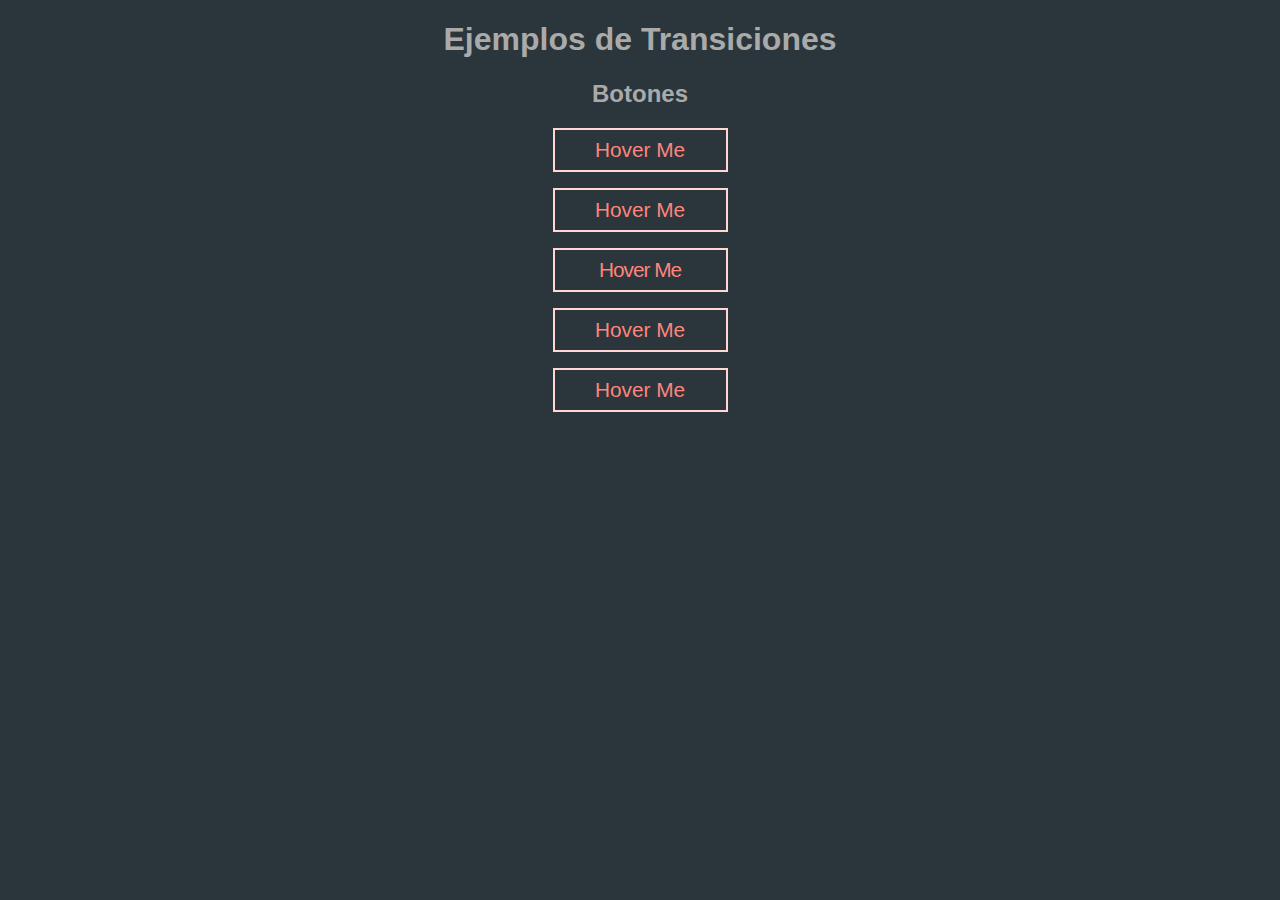
<file: botones/index.html>
<!DOCTYPE html>
<html lang="es">
  <head>
    <meta charset="UTF-8" />
    <meta name="viewport" content="width=device-width, initial-scale=1.0" />
    <title>Botones</title>
    <link rel="stylesheet" href="style.css" />
  </head>
  <body>
    <h1 class="title">Ejemplos de Transiciones</h1>
    <h2 class="title">Botones</h2>
    <div class="buttons">
      <button class="button button-fill">Hover Me</button>
      <button class="button button-cross">Hover Me</button>
      <button class="button button-grow">Hover Me</button>

      <button data-content="Hover me" class="button button-scale-text">
        Hover Me
      </button>
      <button class="button button-shiny">Hover Me</button>
    </div>
  </body>
</html>
</file>
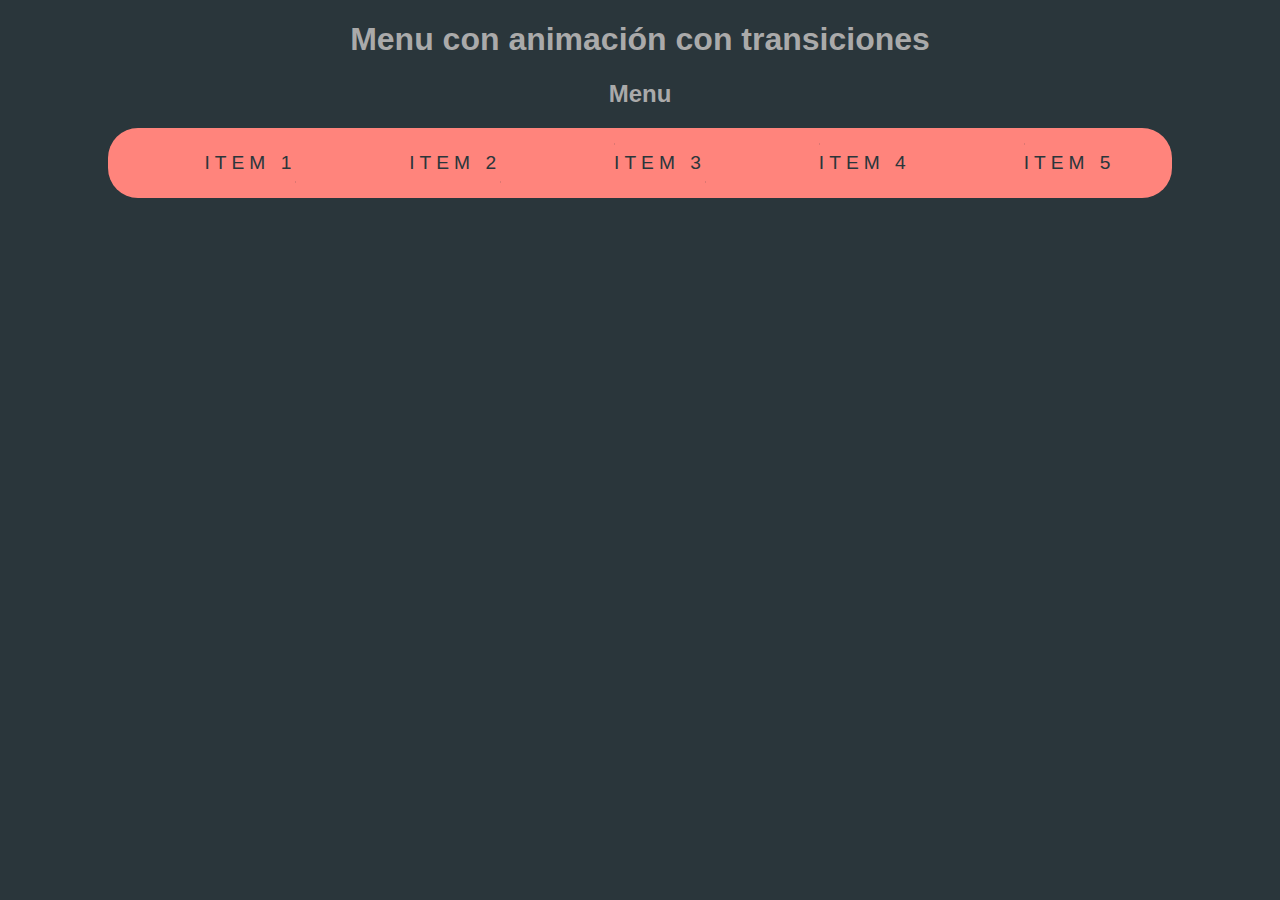
<file: menu dinamico2/index2.html>
<!DOCTYPE html>
<html lang="es">
  <head>
    <meta charset="UTF-8" />
    <meta name="viewport" content="width=device-width, initial-scale=1.0" />
    <title>Efecto en el menu</title>
    <link rel="stylesheet" href="style2.css" />
  </head>
  <body>
    <h1 class="title">Menu con animación con transiciones</h1>
    <h2 class="title">Menu</h2>
    <nav class="main-nav">
      <ul class="main-menu">
        <li class="main-menu_item">Item 1</li>
        <li class="main-menu_item">Item 2</li>
        <li class="main-menu_item">Item 3</li>
        <li class="main-menu_item">Item 4</li>
        <li class="main-menu_item">Item 5</li>
      </ul>
    </nav>
  </body>
</html>
</file>
<file: botones/style.css>
body {
  margin: 0;
  background-color: #2a363b;
  font-family: sans-serif;
}

.title {
  text-align: center;
  color: #aaa;
}

.buttons {
  width: 100%;
  margin: 0 auto;
  display: flex;
  flex-direction: column;
  align-items: center;
  justify-content: space-between;
}

.button {
  background: none;
  outline: none;
  border: 2px solid #ffd8d5;
  font-size: 1.3rem;
  color: #ff847c;
  padding: 0.5rem 1rem;
  cursor: pointer;
  position: relative;
  overflow: hidden;
  width: 175px;
  margin-bottom: 1rem;
}

.button-fill {
  transition: color 0.4s;
}

.button-fill:hover {
  color: #2a363b;
}

.button-fill:before {
  content: "";
  position: absolute;
  display: block;
  width: 100%;
  height: 100%;
  top: 0;
  left: 0;
  background-color: #ff847c;
  transform: translate(-100%);
  transition: transform 0.4s;
  z-index: -1;
}

.button-fill:hover::before {
  transform: translateX(0);
}

.button-cross {
  transition: color 0.4s;
}
.button-cross:hover {
  color: #2a363b;
}

.button-cross::before,
.button-cross::after {
  content: "";
  position: absolute;
  display: block;
  width: 100%;
  height: 100%;
  top: 0;
  left: 0;
  background-color: #ff847c;
  transition: transform 0.6s linear;
  z-index: -1;
}

.button-cross::before {
  transform: rotateY(90deg);
}

.button-cross::after {
  transform: rotateX(90deg);
}
.button-cross:hover::before,
.button-cross:hover::after {
  transform: rotate(0deg);
}

.button-grow {
  letter-spacing: -1px;
  transition: box-shadow 0.5s, letter-spacing 0.5s;
}

.button-grow:hover {
  letter-spacing: 5px;
  box-shadow: 0 0 0 5px #ff847c;
}

.button-scale-text:hover {
  color: #2a363b;
}
.button-scale-text {
  transition: color 0.4s;
}
.button-scale-text::before {
  content: attr(data-content);
  position: absolute;
  display: flex;
  align-items: center;
  justify-content: center;
  top: 0;
  left: 0;
  width: 100%;
  height: 100%;
  transform: scale(5);
  color: #ff847c;
  background-color: #2a363b;
  opacity: 0;
  transition: transform 0.5s, opacity 0.5s;
}

.button-scale-text:hover::before {
  opacity: 1;
  transform: scale(1);
}

.button-shiny {
  transition: 0.4s;
}
.button-shiny:hover {
  color: #2a363b;
}

.button-shiny::before,
.button-shiny::after {
  content: "";
  position: absolute;
  display: block;
  width: 100%;
  height: 100%;
  top: 0;
  left: 0;
  background-color: transparent;
  z-index: -1;
}

.button-shiny:hover::before {
  background-color: #7c90ff;
}

.button-shiny::after {
  display: flex;
  justify-content: center;
  align-items: center;
  top: 50%;
  height: 30%;
  background-color: #fff;
  transform: rotate(45deg) translateY(650%);
  transition: background-color 0.4s;
}
.button-shiny:hover::after {
  transition: background-color 0.4s, transform 0.6s;
  transform: rotate(45deg) translateY(-700%);
}
</file>
<file: menu dinamico2/style2.css>
body {
  margin: 0;
  background-color: #2a363b;
  font-family: sans-serif;
}

.title {
  text-align: center;
  color: #aaa;
}

.main-menu {
  list-style: none;
  width: 80%;
  display: flex;
  margin-left: auto;
  margin-right: auto;
  justify-content: space-around;
  background: #ff847c;
  font-size: 1.2rem;
  color: #2a363b;
  text-transform: uppercase;
  letter-spacing: 5px;
  border-radius: 30px;
}
/* Animacion */
.main-menu_item {
  position: relative;
  cursor: pointer;
  padding: 1.5rem 0;
  overflow: hidden;
}

.main-menu_item::before,
.main-menu_item::after {
  content: "";
  display: block;
  position: absolute;
  width: 100%;
  height: 2px;
  background: #2a363b;
  transition: transform 0.2s;
}

.main-menu_item::before {
  top: 15px;
  transform: translateX(-100%);
}

.main-menu_item::after {
  bottom: 15px;
  transform: translateX(100%);
}

.main-menu_item:hover::before,
.main-menu_item:hover::after {
  transform: translateX(0);
}
</file>
